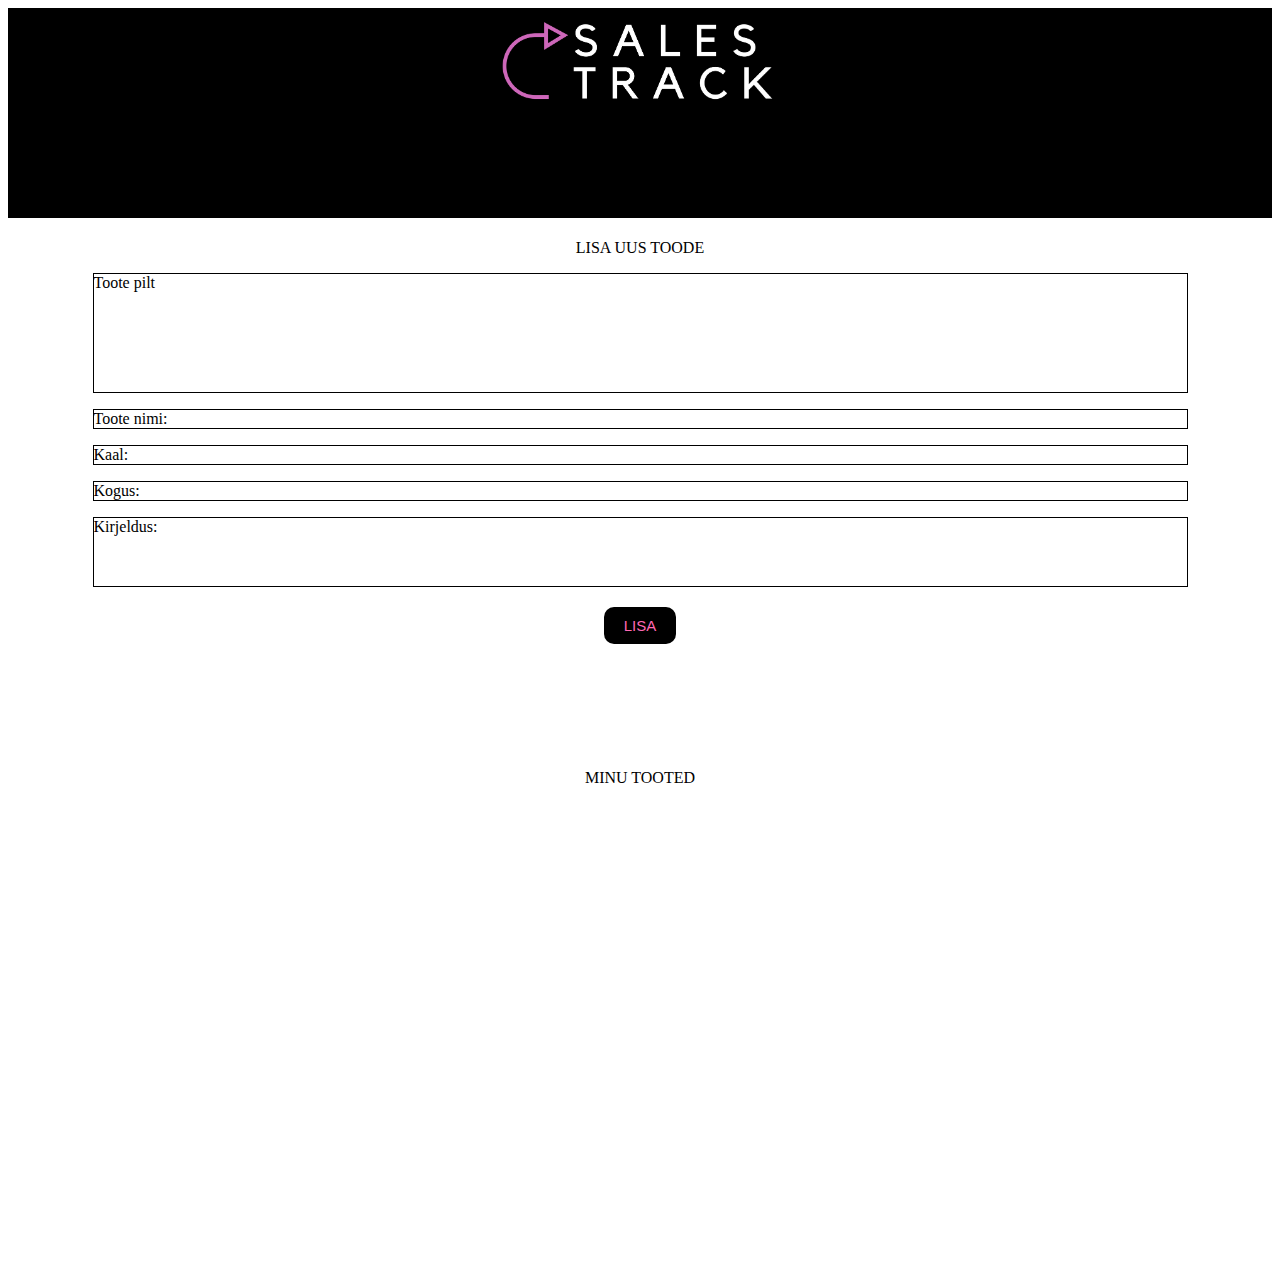
<file: addproduct.html>
<!doctype html>
<html class="main">
<center>
 
<head>
    <meta charset="utf-8"> 
    <title> SellTrack </title>
    <link rel="stylesheet" href="style.css"> 
</head>
    


<body>

<header>
<img src="salestrack-logo-valge-vaike.png" width="300">
</header>

<div class="center">
    
    
    <p>LISA UUS TOODE</p>
    
    <p class="addpicture">Toote pilt</p>
    <p class="box">Toote nimi:</p>
    <p class="box">Kaal:</p>
    <p class="box">Kogus:</p>
    <p class="contentbox">Kirjeldus:</p>
    
    <a class="add">LISA</a>
   
    
</div> 

<div class="center">
    
    
    <p>MINU TOOTED</p>
    
    
</div> 


</body>
        
</center>
</html>
</file>
<file: style.css>
/* Kommentaar */

.main {
    background: white; /* cmd+e saab värvivaliku */
    font-family: Calibri;
}  

a { 
    background-color: black;
    color: hotpink;
    font-family: Avantgarde, sans-serif;
    font-size: 15px;
    padding: 10px;
    padding-left: 20px;
    padding-right: 20px;
    border-radius: 10px;
}

header {
    height: 210px;
    width: 100%;
    background-color: black;
    
}


a:hover{
    color: white;
}

.box {
    text-align: left;
    border: 1px solid black;
}

.addpicture {
    text-align: left;
    border: 1px solid black;
    padding-bottom: 100px;
}

.contentbox {
    text-align: left;
    border: 1px solid black;
    padding-bottom: 50px;
    margin-bottom: 30px;
}

.center {
    width: 1095px;
    height: 500px;
    margin-left: auto;
    margin-right: auto;
    margin-bottom: 20px;
    vertical-align: middle;
    background-color: white;
    padding: 5px; 5px; 5px; 5px;
    border-radius: 10px;
}
</file>
